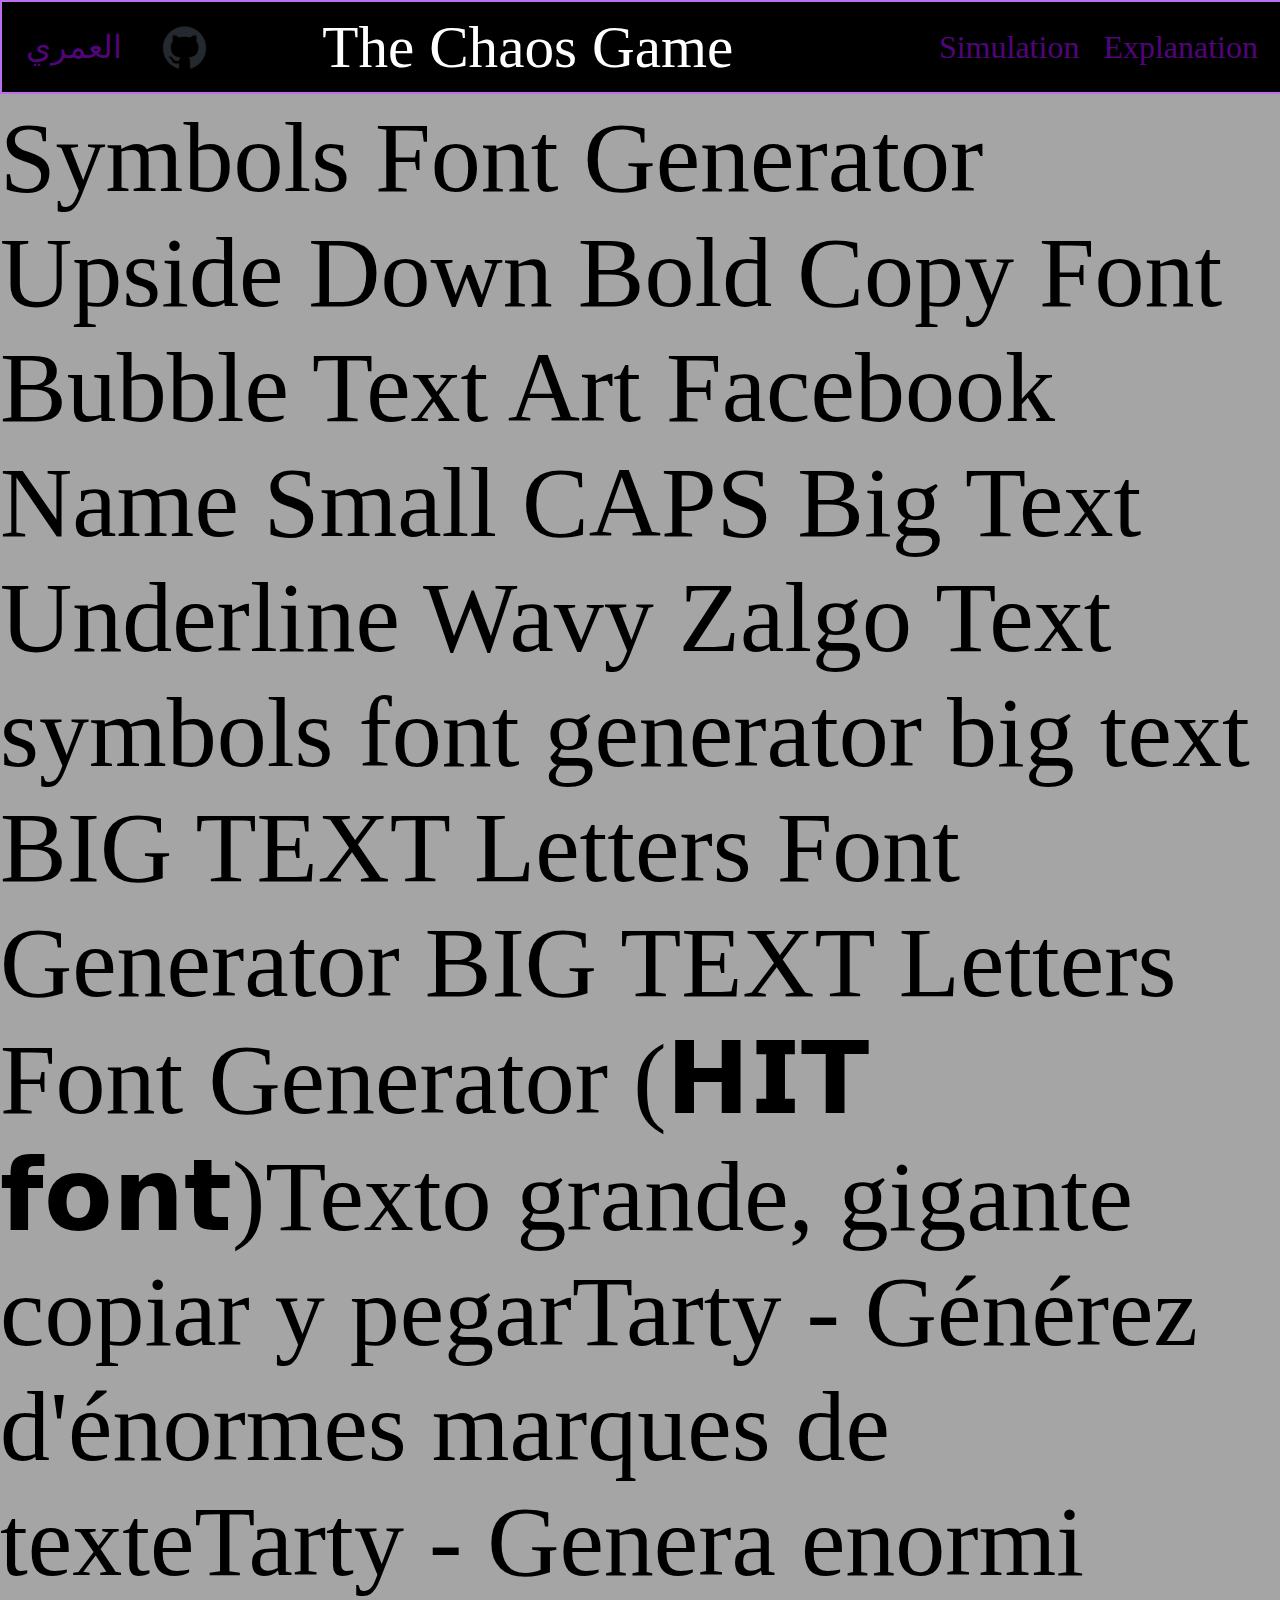
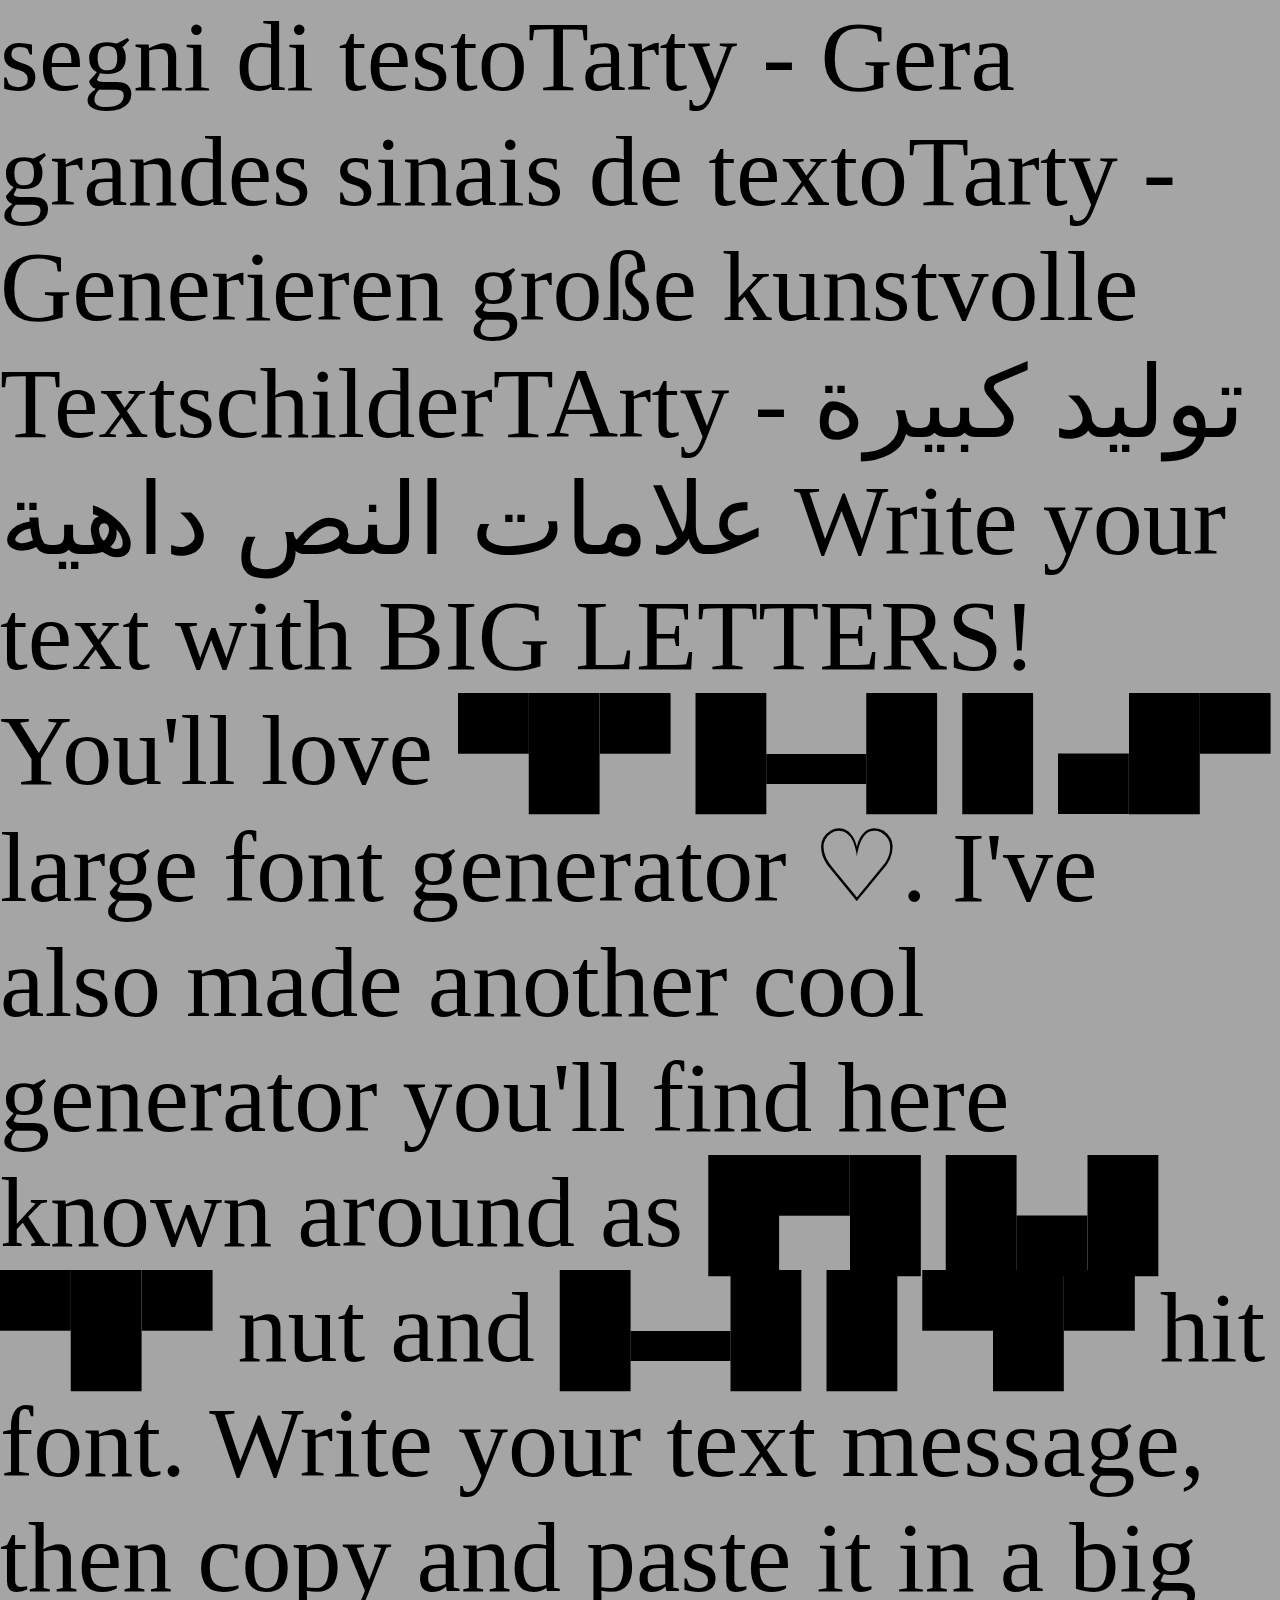
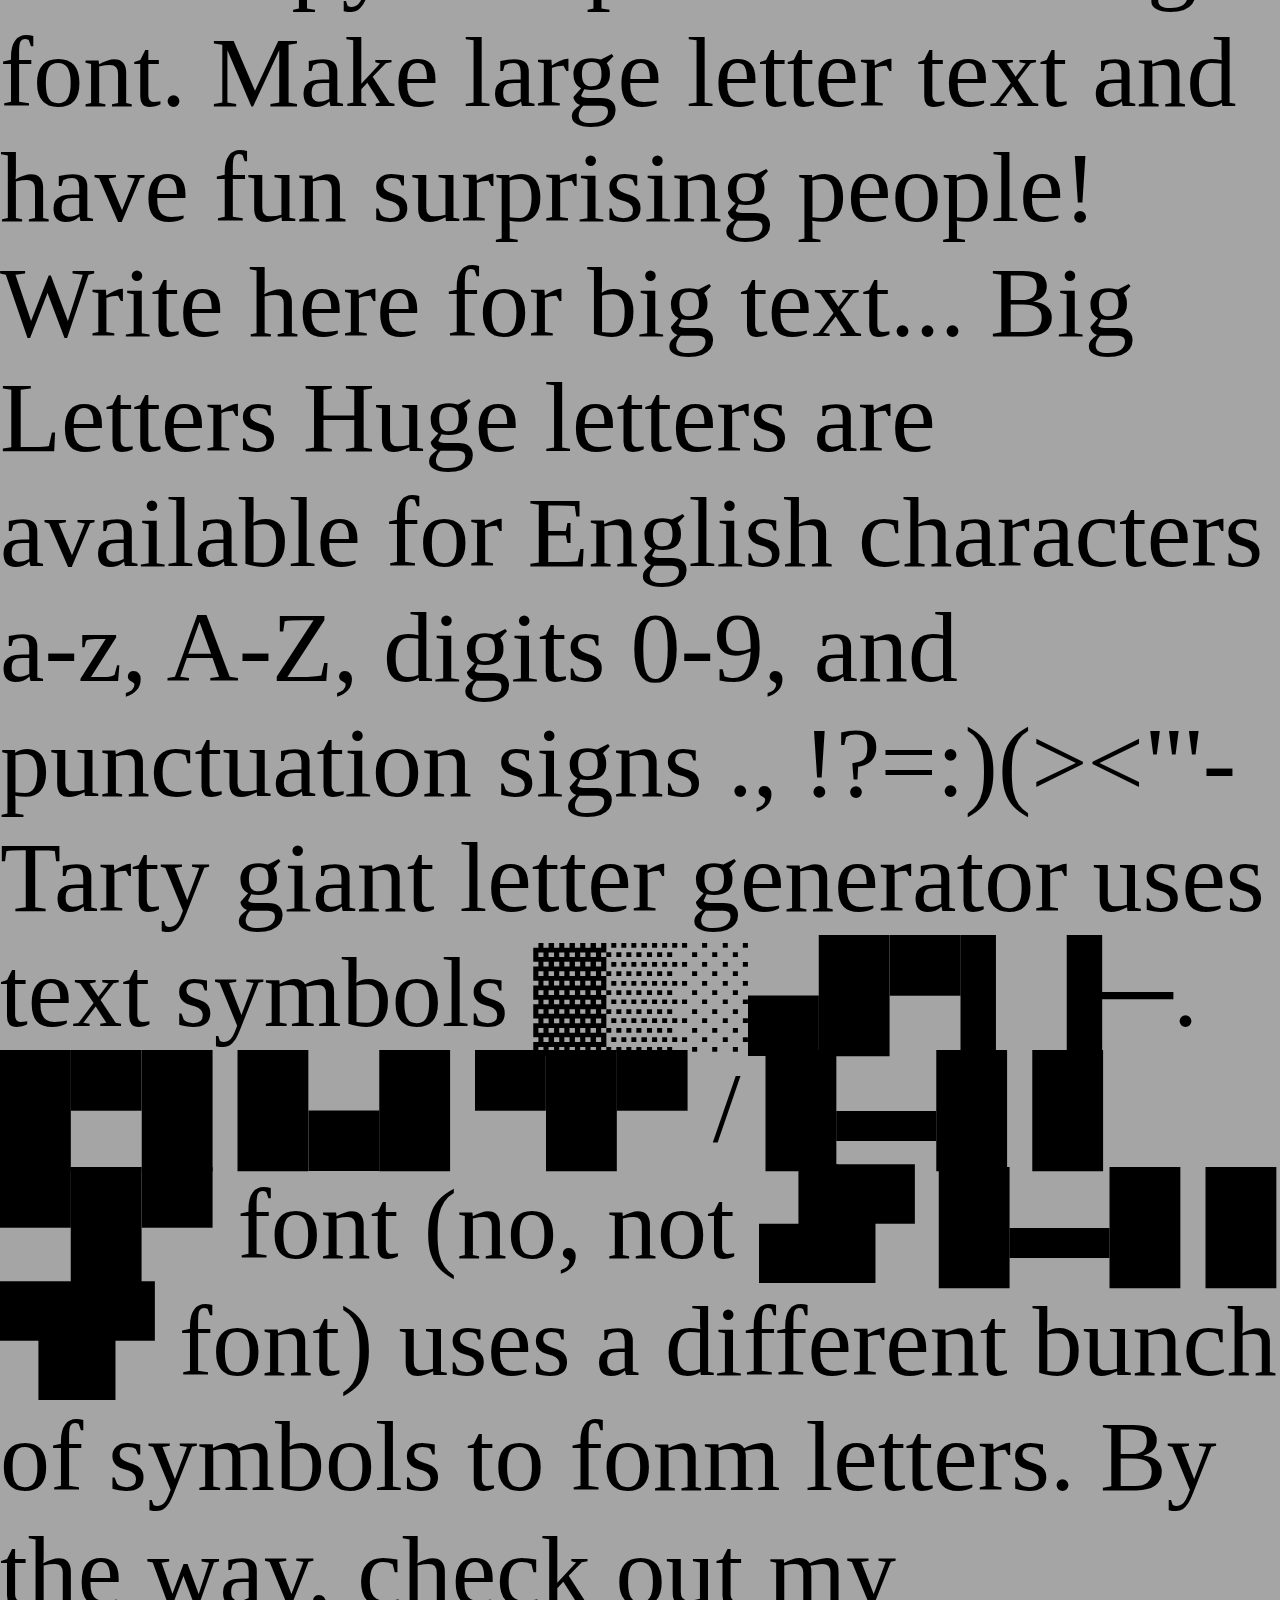
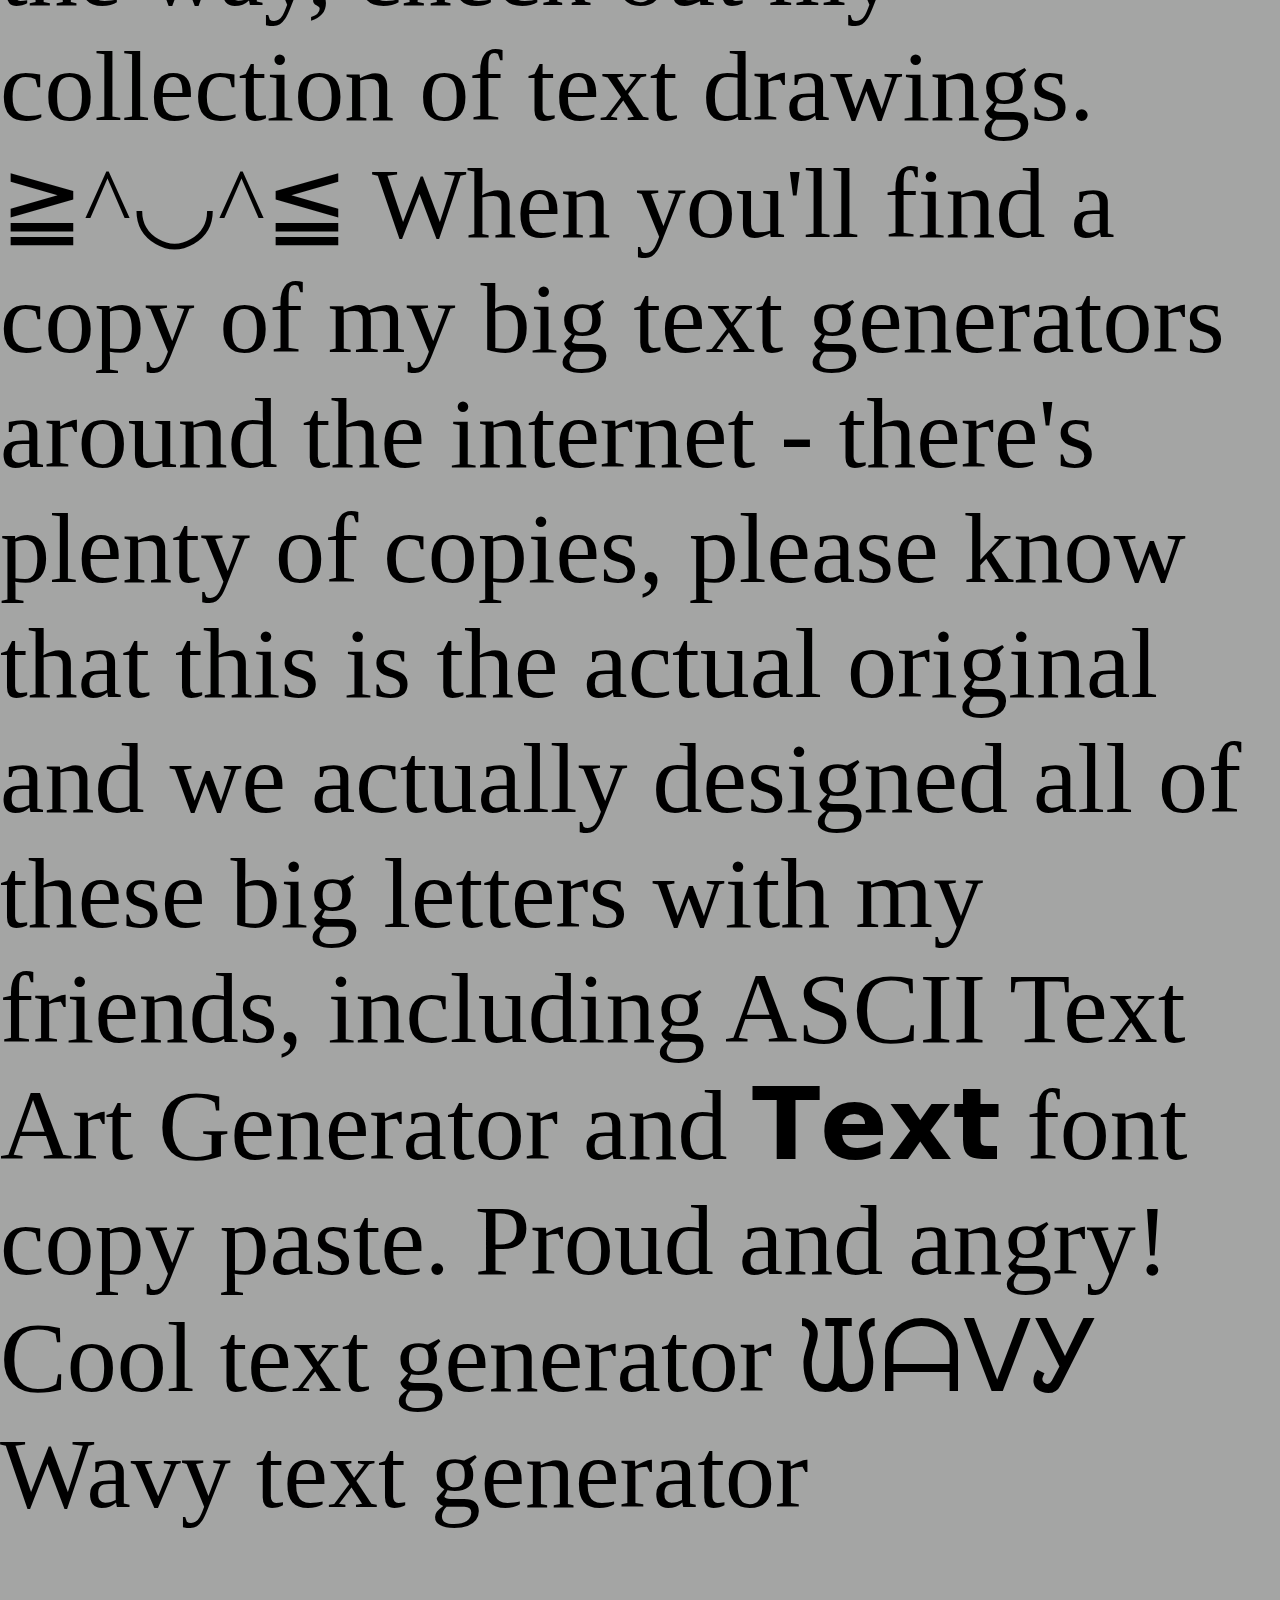
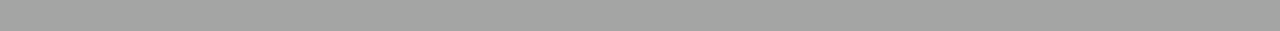
<file: index.html>
<!DOCTYPE html>
<html lang="en">
<head>
    <meta charset="UTF-8">
    <meta name="viewport" content="width=device-width, initial-scale=1.0">
    <title> Website Format </title>
    
    <link href="style.css" rel="stylesheet">
    
</head>

<body >
  <header >
      <div class="header-grid" id="header-js" >

          <div class="logo">
            <a href="#"> العمري</a>
          </div>

          <div class="code-link">
            <a href="#"> <img src="assets/github-mark.png" class="github-mark"> </a>
          </div>

          <div class="title">
            The Chaos Game
          </div>

          <nav class="navigator">
            <ul class="navigator-list">
              <li class="simulation">
                <a href="index.html"> Simulation </a>
              </li>

              <li class="explanation">
                <a href="explian.html">Explanation</a>
              </li>
            </ul>
          </nav>
        
      </div>
  </header>

  <main>
    <p style="font-size: 100px;"> Symbols
      Font Generator
      Upside Down
      Bold
      Copy Font
      Bubble
      Text Art
      Facebook Name
      Small CAPS
      Big Text
      Underline
      Wavy
      Zalgo Text
      symbols font generator big text
      BIG TEXT Letters Font Generator
      BIG TEXT Letters Font Generator (𝗛𝗜𝗧 𝗳𝗼𝗻𝘁)Texto grande, gigante copiar y pegarTarty - Générez d'énormes marques de texteTarty - Genera enormi segni di testoTarty - Gera grandes sinais de textoTarty - Generieren große kunstvolle TextschilderTArty - توليد كبيرة علامات النص داهية
      Write your text with BIG LETTERS! You'll love ▀█▀ █▬█ █ ▄█▀ large font generator ♡. I've also made another cool generator you'll find here known around as █▀█ █▄█ ▀█▀ nut and █▬█ █ ▀█▀ hit font.
      
      Write your text message, then copy and paste it in a big font. Make large letter text and have fun surprising people!
      
      
      
      Write here for big text...
      
      Big Letters
      Huge letters are available for English characters a-z, A-Z, digits 0-9, and punctuation signs ., !?=:)(><"'-
      
      Tarty giant letter generator uses text symbols ▓▒░▄█▀▌▐─. █▀█ █▄█ ▀█▀ / █▬█ █ ▀█▀ font (no, not ▟▛ █▬█ █ ▜▛ font) uses a different bunch of symbols to fonm letters. By the way, check out my collection of text drawings. ≧^◡^≦ When you'll find a copy of my big text generators around the internet - there's plenty of copies, please know that this is the actual original and we actually designed all of these big letters with my friends, including ASCII Text Art Generator and 𝗧𝗲𝘅𝘁 font copy paste. Proud and angry!
      
      
      
      Cool text generator
      ᙡᗩⅤᎩ Wavy text generator
 </p>
  </main>
  <script src="script.js"></script>
</body>
</html>
</file>
<file: style.css>
body,html{
    padding: 0px 0px 0px 0px ;
    margin: 0px 0px 0px 0px;
    background-color: rgb(164, 165, 164);
    margin: 0px 0px 0px 0px;
    
}
/* clamp(min,like,max)
 @media(min-width: 40em){
  :root {
    --fs-600: 3rem;
  }
 }*/
 :root {
  --fs-xl:clamp(0.2rem, 3vw + 0.5rem, 8rem);
  --fs-600: clamp(0.2rem, 1.5vw + 0.5rem, 3rem);
  --fs-500: 1.5rem;
  --fs-400: 1rem;

  --color-1: rgb(0, 0, 0);
  --color-2: rgb(82, 5, 123);
  --color-3: rgb(137, 44, 220);
  --color-4: rgb(188, 111, 241);
}

@media (max-width: 80em) {
  /* For extra-large-sized screens */
  :root {
    --fs-xl: clamp(0.2rem, 4vw + 0.5rem, 10rem);
    --fs-600: 2rem;
    --fs-500: 1.5rem;
    --fs-400: 1rem;
  }
}

@media (max-width: 60em) {
  /* For large-sized screens */
  :root {
    --fs-xl: 2rem;
    --fs-600: 1.25rem;
    --fs-500: 1rem;
    --fs-400: 0.75rem;
  }
}

@media (max-width: 40em) {
  /* For medium-sized screens */
  :root {
    --fs-xl: clamp(0.2rem, 4vw + 0.25rem, 2rem);
    --fs-600: clamp(0.5rem, 2vw + 0.25rem, 1rem);
    --fs-500: 0.5rem;
    --fs-400: 0.25rem;
  }
}

@media (max-width: 20em) {
  /* For small-sized screens */
  :root {
    --fs-xl: 0.75rem;
    --fs-600: 0.5rem;
    --fs-500: 0.3rem;
    --fs-400: 0.25rem;
  }
}


/* The rest of your CSS remains unchanged */





a {
  text-decoration: none;
}
.header-grid{
    
    display: flex;
    flex-direction: row;
    border: solid 2px var(--color-4);
    justify-content: space-between;
    align-items: center;
    position: fixed;
    top: 0;
    left: 0;
    width: 100%;
    height: 10vh;
    background-color: var(--color-1);
    transition: transform 0.3s ease;
}



.logo{
  background: none;
  font-size: var(--fs-600);
  flex: 1;
  text-align: center;
  
}
.logo a{
  color: var(--color-2);
  
}

.code-link{
  background: none;
  height: 50%;
  flex: 1;
  margin-left: var(--fs-400);
  margin-right: var(--fs-400);
}

.github-mark{
  height: 100%;
  object-fit: cover;
  object-position: center;
}

.title{
  color: white;
  flex: 4;
  font-size: var(--fs-xl);  

}

.navigator{
  flex: 1;


}

.navigator-list{
  display: flex;
  list-style-type: none;
  justify-content: space-between;
  font-size: var(--fs-600);

  
 
}

.simulation{
 
  flex: 1;
 font-size: var(--fs-600);
 margin-right: var(--fs-500);
 
}
.simulation a{
  color: var(--color-2);
}
.explanation{
  flex: 1;
  font-size: var(--fs-600);
  margin-right: var(--fs-500);
}

.explanation a{
  color: var(--color-2);
}
</file>
